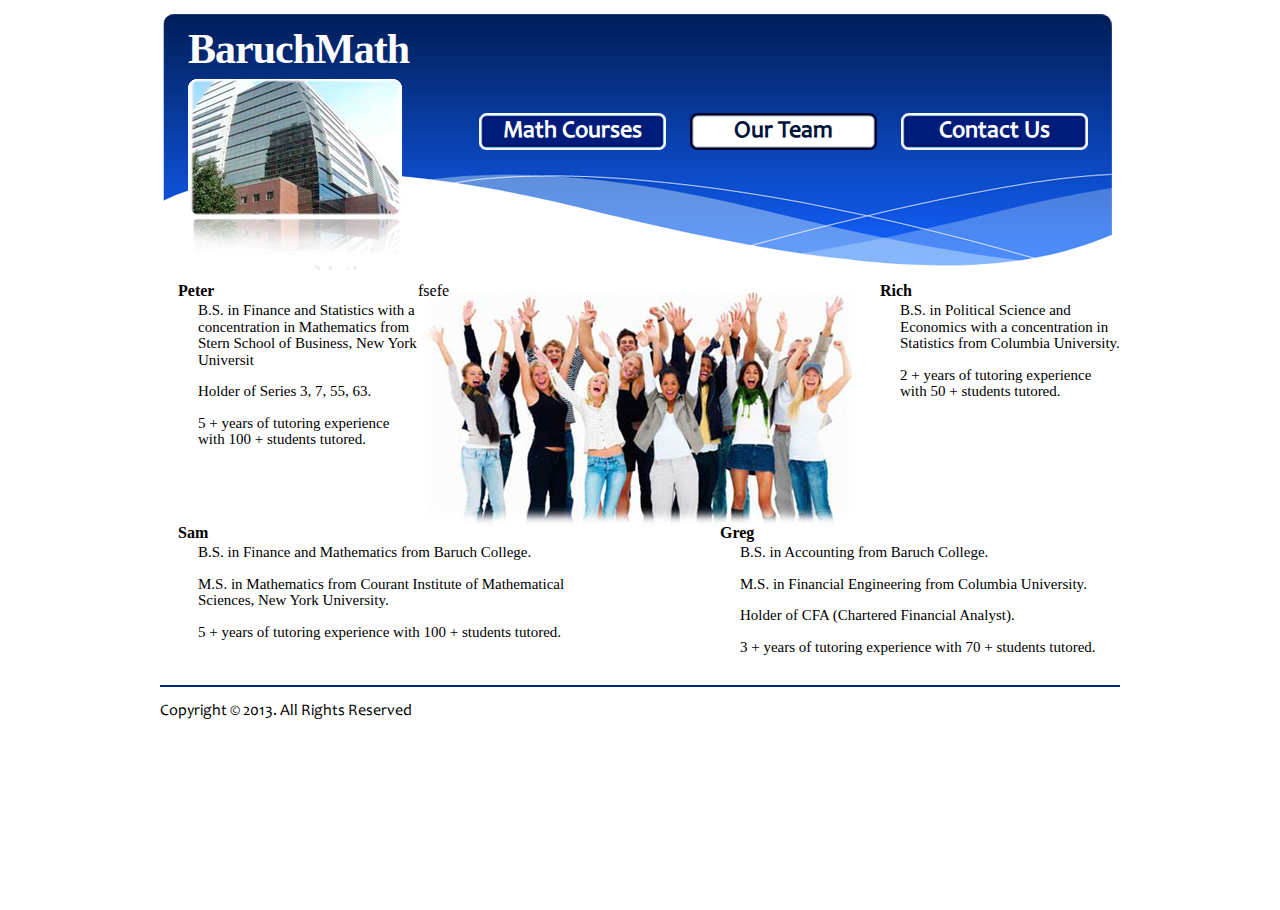
<file: index-2.html>
<!DOCTYPE HTML>
<html lang="en-US">
<head>
	<meta charset="UTF-8">
	<link rel="stylesheet" href="css/reset.css">
	<link rel="stylesheet" href="css/style.css">
	<link rel="stylesheet" href="css/grid.css"> 
	<title></title>
	<script type="text/javascript">
		document.createElement('header');document.createElement('nav');document.createElement('section');document.createElement('article');document.createElement('footer');
	</script>
	<!--[if lt IE 9]>
		<link rel="stylesheet" href="css/ie.css" type="text/css" media="screen">
	<![endif]-->
</head>
<body>
	<!--==============================header=================================-->
	<header>
		<div class="logo-side">
			<h1><a href="index.html">BaruchMath</a></h1>
			<a class="logo" href="index.html"></a>
		</div>
		<nav>
			<ul class="menu">
				<li><a href="index-1.html">Math Courses</a></li>
				<li><a class="active" href="#">Our Team</a></li>
				<li><a href="index-3.html">Contact Us</a></li>
			</ul>
		</nav>
	</header>
	<!--==============================content=================================-->
	<section class="main img-3">
		<article class="page-3">
		<div class="line-wrapper">fsefe
		<div class="column-1 fl">
				<h4>Peter</h4>
				<ul class="list-2">
					<li>B.S. in Finance and Statistics with a concentration in Mathematics from Stern School of Business, New York Universit</li>
					<li>Holder of Series 3, 7, 55, 63.</li>
					<li>5 + years of tutoring experience with 100 + students tutored.</li>
				</ul>
			</div>
			<div class="column-1 fr">
				<h4>Rich</h4>
				<ul class="list-2">
					<li>B.S. in Political Science and Economics with a concentration in Statistics from Columbia University.</li>
					<li>2 + years of tutoring experience with 50 + students tutored.</li>
				</ul>
			</div>
			</div>
		</div>
		<div class="line-wrapper">
			<div class="column-2 fl" >
					<h4>Sam</h4>
					<ul class="list-2">
						<li>B.S. in Finance and Mathematics from Baruch College.</li>
						<li>M.S. in Mathematics from Courant Institute of Mathematical Sciences, New York University.</li>
						<li>5 + years of tutoring experience with 100 + students tutored.</li>
					</ul>
					</div>
					<div class="column-2 fr">
					<h4>Greg</h4>
					<ul class="list-2">
						<li>B.S. in Accounting from Baruch College.</li>
						<li>M.S. in Financial Engineering from Columbia University.</li>
						<li>Holder of CFA (Chartered Financial Analyst).</li>
						<li>3 + years of tutoring experience with 70 + students tutored.</li>
					</ul>
					</div>
		</div>
		
			</div>			
		</article>
	</section>
	<!--==============================footer=================================-->
	<footer>
		<div class="main line">
		<p class="p2">Copyright © 2013. All Rights Reserved</p>
		</div>
	</footer>
</body>
</html>
</file>
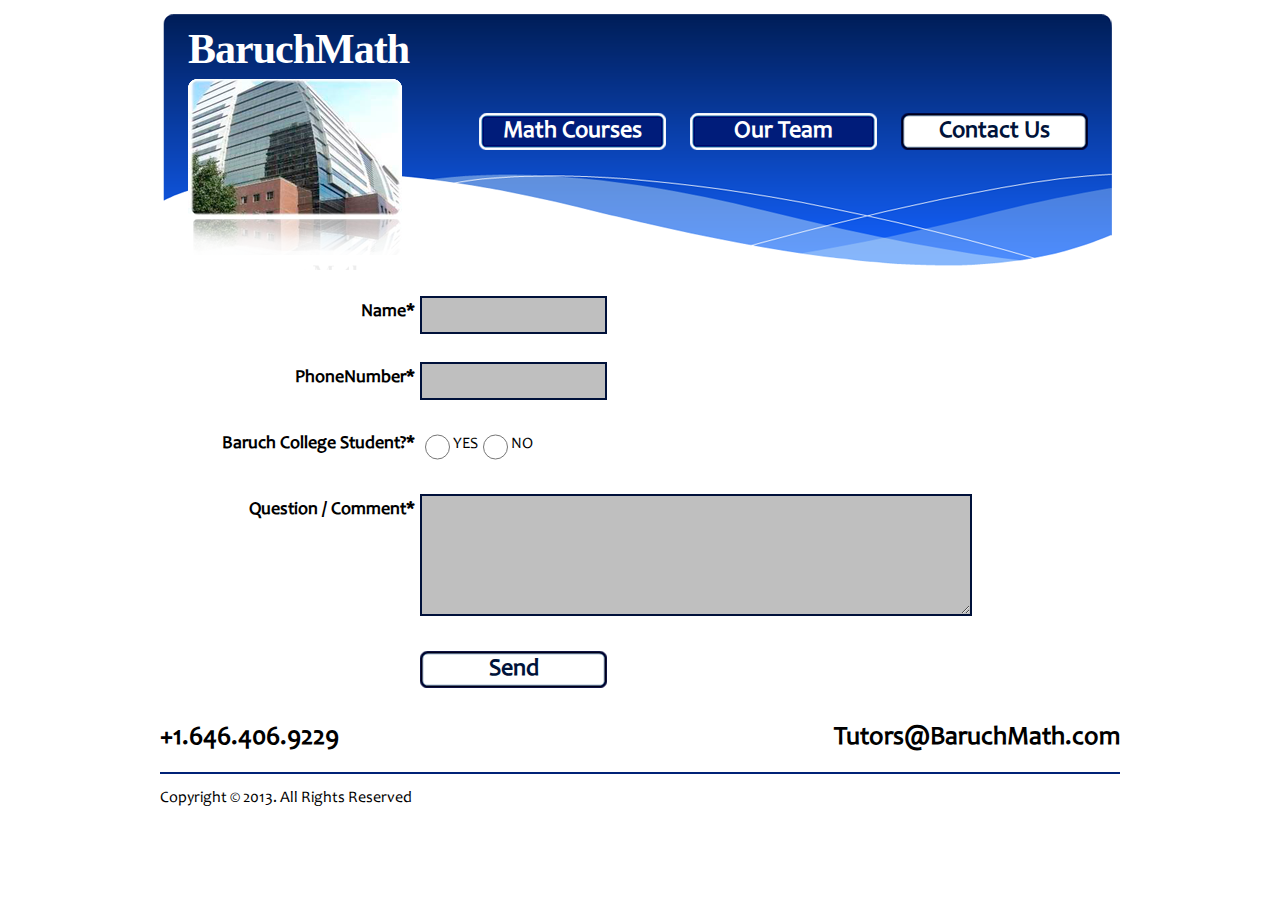
<file: index-3.html>
<!DOCTYPE HTML>
<html lang="en-US">
<head>
	<meta charset="UTF-8">
	<link rel="stylesheet" href="css/reset.css">
	<link rel="stylesheet" href="css/style.css">
	<link rel="stylesheet" href="css/grid.css"> 
	<title></title>
	<script type="text/javascript">
		document.createElement('header');document.createElement('nav');document.createElement('section');document.createElement('article');document.createElement('footer');
	</script>
	<!--[if lt IE 9]>
		<link rel="stylesheet" href="css/ie.css" type="text/css" media="screen">
	<![endif]-->
</head>
<body>
	<!--==============================header=================================-->
	<header>
		<div class="logo-side">
			<h1><a href="index.html">BaruchMath</a></h1>
			<a class="logo" href="index.html"></a>
		</div>
		<nav>
			<ul class="menu">
				<li><a href="index-1.html">Math Courses</a></li>
				<li><a href="index-2.html">Our Team</a></li>
				<li><a class="active" href="index-3.html">Contact Us</a></li>
			</ul>
		</nav>
	</header>
	<!--==============================content=================================-->
	<section class="main">
		<form id="contact-form" method="post" enctype="multipart/form-data">					
				<fieldset>
					<label><span class="text-form">Name*</span><input class="text" name="name" type="text" /></label>
					<label><span class="text-form">PhoneNumber*</span><input class="text" name="phoneNumber" type="text" /></label>							  
					<label><span class="text-form">Baruch&nbspCollege&nbspStudent?*</span>
					
					
					<input class="short" name="yes" type="radio" /><span class="fl">YES</span>
					<input class="short" name="no" type="radio" /><span class="fl">NO</span>
					
					
					</label>							  
					<div class="wrapper-area">
						<div class="text-form">Question / Comment*</div>
						<div class="extra-wrap">
							<textarea></textarea>
							<a class="button" href="#">Send</a>
						</div> 
						
					</div>							
				</fieldset>						
			</form>		
			<p class="p3 fl">+1.646.406.9229</p>
			<p class="p4 fr">Tutors@BaruchMath.com</p><div class="clear"></div>
	</section>
	<!--==============================footer=================================-->
	<footer>
		<div class="main line">
		<p class="p2">Copyright © 2013. All Rights Reserved</p>
		</div>
	</footer>
</body>
</html>
</file>
<file: css/style.css>
@font-face {font-family:"Lavi";src:url("../Lavi.eot?") 
format("eot"),url("../Lavi.woff") format("woff"),url("../Lavi.ttf") 
format("truetype"),url("../Lavi.svg") format("svg");
font-weight:normal;font-style:normal;}

@font-face {font-family:Candara;src:url("../Candara.eot?") 
format("eot"),url("../Candara.woff") format("woff"),url("../Candara.ttf") 
format("truetype"),url("../Candara.svg") format("svg");
font-weight:normal;font-style:normal;}
/* Getting the new tags to behave */
article, aside, audio, canvas, command, datalist, details, embed, figcaption, figure, footer, header, hgroup, keygen, meter, nav, output, progress, section, source, video {display:block;}
mark, rp, rt, ruby, summary, time {display:inline;}

/* Global properties ======================================================== */
html {width:100%; height:100%;}

body { 	 
	font-family:"Baskerville Old Face", "Times New Roman", sans;
	font-size:16px;
	line-height:1.4em;
	color:#000;
	min-width:960px;
	height:100%;
	background:#fff;
}
.p1,.p2,.p3,.p4,
label,input,textarea,
.text-form,.menu a,
a.button {font-family: Candara, sans;}
a {color:#000; outline:none;}
a:hover {text-decoration:none;}

p {margin-bottom:18px;}


.menu li a,
h1 a {text-decoration:none;color:#fff}	

/*********************************header*************************************/
header {
	width:960px; 	
	margin:10px auto 0;
	background:url(../images/header-2.png) 0 0 no-repeat;
	height:260px;
}

h1 {
	color:#fff;
	font-size:42px;
	font-weight:bold;
	letter-spacing:-1px;
	line-height:1.4em;
}
a.logo {
		display:block;float:left;
		background:url(../images/logo2.png) 0 0 no-repeat;
		width:215px;
		height:176px;
	}
.logo-side{
	width:250px;
	padding:10px 0 0 28px; 
	float:left;
}
/***** menu *****/
.menu {
	padding:103px 8px 0 0;
	float:right;
}
.menu li {
	float:left; 
}
.menu > li:first-child {background:none;}
.menu a {
	display:inline-block;
	margin:0 24px 0 0;
	text-align:center;
	font-size:24px; 
	font-weight:bold;
	line-height:1.6em;
	color:#fff; 
	width:187px;
	height:37px;
	background:url(../images/button3.png) 0 0 no-repeat;
}
.menu a.active,
.menu a:hover {background:url(../images/button3.png) 0 -37px no-repeat; color:#00133a;}
/*********************************content*************************************/
.main {
	width:960px; 	
	margin:0 auto;
}
.wrapper{width:100%;
	height:100%;}
.img-1{
	background:url(../images/img-1.png) right no-repeat;
	background-position:600px 40px;
}

.img-2{
	background:url(../images/img-2.png) no-repeat;
	background-position:540px 0;
	margin-top:-25px;
	position:relative;
	z-index:10;
}	
.img-3{
	background:url(../images/img-3.jpg) 50% 0 no-repeat;
}
.page-1{
	padding:0 0 15px 18px;
	width:480px;
}
.page-2{
	padding:0 0 15px 28px;
		}
.page-3{
	padding:0 0 15px 18px;
	}
.line-wrapper{margin-top:10px;overflow:hidden;}
.column-1{width:240px;}
.column-2{width:400px;padding-top:49px;}


.p1{
	color:#ff0000;
	font-size:22px;
	font-weight:bold;
	text-align:center;
	padding:12px 0 5px ;
}
.p3,.p4{
	display:block;
	font-size:26px;
	font-weight:bold;
	line-height:1.2;
	padding-bottom:0;
}
.p5{font-weight:bold;font-size:18px;clear:both;}

.fl{float:left;}
.fr{float:right;}
h2{
	padding-bottom:32px;
	font-size:22px;
}

h3{
	font-size:26px;
	
	padding:10px 0 15px 140px;
}
ul.list{
	margin:0 50px 0 0;
	float:left;
}
ul.list-2{
	height:100%;
}
.list li{
	list-style-image:url(../images/mark.png);
	font-size:26px;
	font-family:"Lavi";
	padding-left:23px;
	margin-left:28px;
	line-height:4.3;
	}
.list-2 li{
	list-style-image:disc;
	font-size:15px;
	line-height:1.1;
	padding-bottom:15px;
	margin-left:20px;
}
/***** contact form *****/
#contact-form {
	display:block;
	width:100%;
	padding-left:50px;
}
	#contact-form label {
		display:block; 	
		height:40px; 
		overflow:hidden;
		text-align:right;
		margin-top:26px;
	}
	#contact-form label span {padding-top:5px;}
	#contact-form input.text{
		float:left; 
		width:176px; 
		height:32px;
		font-size:16px;
		padding-left:5px;
		border:2px solid #00113a; 
		background:#bfbfbf;
	}
	#contact-form input.short{
		float:left; 
		width:25px; 
		height:32px;
		padding-left:5px;
		}

	#contact-form textarea {
		float:left;
		height:108px; 
		min-height:108px; 
		max-height:308px; 
		width:538px;
		max-width:658px;
		min-width:538px;
		font-size:16px; 
		color:#000;
		padding:5px 5px; 
		margin:26px 0 0 0; 
		border:2px solid #00113a; 
		background:#bfbfbf;
	}

.text-form {
	float:left; 
	padding:0px 5px 0 0 ;
	font-size:18px;
	font-weight:bold;
	width:205px;
	height:34px;
	color:#000;
	text-align:right;
}
div.text-form{margin-top:26px;padding-top:5px;}
a.button {
	margin:35px 0 35px 210px;
	display:inline-block;
	text-align:center;
	text-decoration:none;
 	font-size:24px;
	font-weight:bold;
	line-height:1.6em;
	color:#00133a;
	width:187px;
	height:37px;
	background:url(../images/button3.png) 0 -37px no-repeat;}
	
	
a.button:hover{background:url(../images/button3.png) 0 0 no-repeat; color:#fff; }
/****************************footer************************/
footer{
	padding:0 0 15px;
}
.line{
	padding:15px 0 10px;
	background:url(../images/line.png) center top repeat-x;
	}
</file>
<file: css/grid.css>
/*
	Variable Grid System.
	Learn more ~ http://www.spry-soft.com/grids/
	Based on 960 Grid System - http://960.gs/

	Licensed under GPL and MIT.
*/


/* Containers
----------------------------------------------------------------------------------------------------*/
.container_12 {
	margin-left: auto;
	margin-right: auto;
	width: 960px;
}

/* Grid >> Global
----------------------------------------------------------------------------------------------------*/

.grid_1,
.grid_2,
.grid_3,
.grid_4,
.grid_5,
.grid_6,
.grid_7,
.grid_8,
.grid_9,
.grid_10,
.grid_11,
.grid_12 {
	display:inline;
	float: left;
	position: relative;
	margin-left: 10px;
	margin-right: 10px;
}

/* Grid >> Children (Alpha ~ First, Omega ~ Last)
----------------------------------------------------------------------------------------------------*/

.alpha {
	margin-left: 0;
}

.omega {
	margin-right: 0;
}

/* Grid >> 12 Columns
----------------------------------------------------------------------------------------------------*/

.container_12 .grid_1 {
	width:60px;
}

.container_12 .grid_2 {
	width:140px;
}

.container_12 .grid_3 {
	width:220px;
}

.container_12 .grid_4 {
	width:300px;
}

.container_12 .grid_5 {
	width:380px;
}

.container_12 .grid_6 {
	width:460px;
}

.container_12 .grid_7 {
	width:540px;
}

.container_12 .grid_8 {
	width:620px;
}

.container_12 .grid_9 {
	width:700px;
}

.container_12 .grid_10 {
	width:780px;
}

.container_12 .grid_11 {
	width:860px;
}

.container_12 .grid_12 {
	width:940px;
}



/* Prefix Extra Space >> 12 Columns
----------------------------------------------------------------------------------------------------*/

.container_12 .prefix_1 {
	padding-left:80px;
}

.container_12 .prefix_2 {
	padding-left:160px;
}

.container_12 .prefix_3 {
	padding-left:240px;
}

.container_12 .prefix_4 {
	padding-left:320px;
}

.container_12 .prefix_5 {
	padding-left:400px;
}

.container_12 .prefix_6 {
	padding-left:480px;
}

.container_12 .prefix_7 {
	padding-left:560px;
}

.container_12 .prefix_8 {
	padding-left:640px;
}

.container_12 .prefix_9 {
	padding-left:720px;
}

.container_12 .prefix_10 {
	padding-left:800px;
}

.container_12 .prefix_11 {
	padding-left:880px;
}



/* Suffix Extra Space >> 12 Columns
----------------------------------------------------------------------------------------------------*/

.container_12 .suffix_1 {
	padding-right:80px;
}

.container_12 .suffix_2 {
	padding-right:160px;
}

.container_12 .suffix_3 {
	padding-right:240px;
}

.container_12 .suffix_4 {
	padding-right:320px;
}

.container_12 .suffix_5 {
	padding-right:400px;
}

.container_12 .suffix_6 {
	padding-right:480px;
}

.container_12 .suffix_7 {
	padding-right:560px;
}

.container_12 .suffix_8 {
	padding-right:640px;
}

.container_12 .suffix_9 {
	padding-right:720px;
}

.container_12 .suffix_10 {
	padding-right:800px;
}

.container_12 .suffix_11 {
	padding-right:880px;
}



/* Push Space >> 12 Columns
----------------------------------------------------------------------------------------------------*/

.container_12 .push_1 {
	left:80px;
}

.container_12 .push_2 {
	left:160px;
}

.container_12 .push_3 {
	left:240px;
}

.container_12 .push_4 {
	left:320px;
}

.container_12 .push_5 {
	left:400px;
}

.container_12 .push_6 {
	left:480px;
}

.container_12 .push_7 {
	left:560px;
}

.container_12 .push_8 {
	left:640px;
}

.container_12 .push_9 {
	left:720px;
}

.container_12 .push_10 {
	left:800px;
}

.container_12 .push_11 {
	left:880px;
}



/* Pull Space >> 12 Columns
----------------------------------------------------------------------------------------------------*/

.container_12 .pull_1 {
	left:-80px;
}

.container_12 .pull_2 {
	left:-160px;
}

.container_12 .pull_3 {
	left:-240px;
}

.container_12 .pull_4 {
	left:-320px;
}

.container_12 .pull_5 {
	left:-400px;
}

.container_12 .pull_6 {
	left:-480px;
}

.container_12 .pull_7 {
	left:-560px;
}

.container_12 .pull_8 {
	left:-640px;
}

.container_12 .pull_9 {
	left:-720px;
}

.container_12 .pull_10 {
	left:-800px;
}

.container_12 .pull_11 {
	left:-880px;
}




/* Clear Floated Elements
----------------------------------------------------------------------------------------------------*/

/* http://sonspring.com/journal/clearing-floats */

.clear {
	clear: both;
	display: block;
	overflow: hidden;
	visibility: hidden;
	width: 0;
	height: 0;
}

/* http://perishablepress.com/press/2008/02/05/lessons-learned-concerning-the-clearfix-css-hack */

.clearfix:after {
	clear: both;
	content: ' ';
	display: block;
	font-size: 0;
	line-height: 0;
	visibility: hidden;
	width: 0;
	height: 0;
}

.clearfix {
	display: inline-block;
}

* html .clearfix {
	height: 1%;
}

.clearfix {
	display: block;
}
</file>
<file: css/ie.css>
body{
	text-align:center;
}
p,section,h1{
	text-align:left;
}
.menu a{
	display:inline;
	zoom:1;
	text-align:center;
}
</file>
